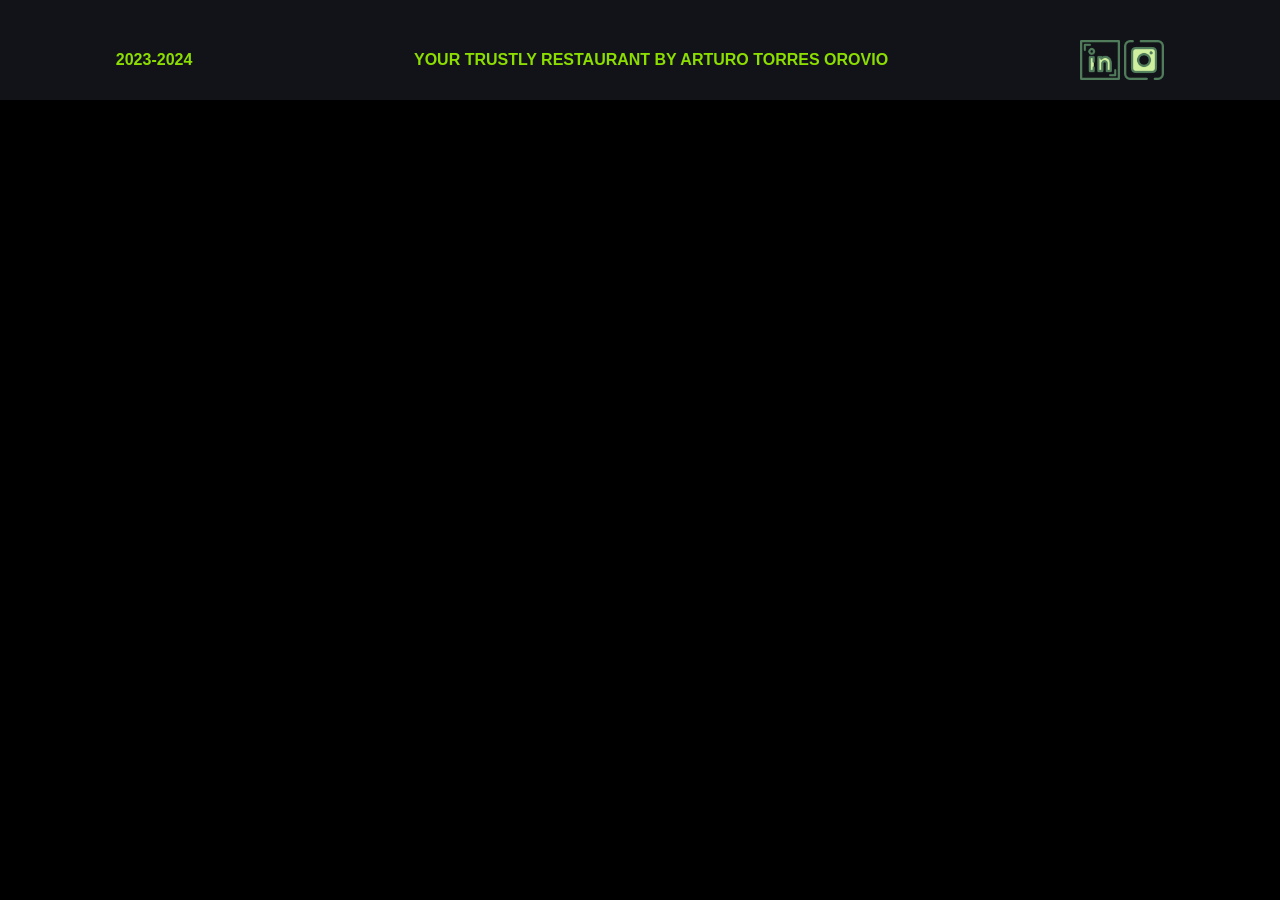
<file: dish.html>
<!DOCTYPE html>
<html lang="es-ES">

<head>
    <meta charset="UTF-8">
    <meta name="viewport" content="width=device-width, initial-scale=1.0">
    <link href="https://cdn.jsdelivr.net/npm/bootstrap@5.3.2/dist/css/bootstrap.min.css" rel="stylesheet"
        integrity="sha384-T3c6CoIi6uLrA9TneNEoa7RxnatzjcDSCmG1MXxSR1GAsXEV/Dwwykc2MPK8M2HN" crossorigin="anonymous">
    <link rel="stylesheet" href="css/style.css">
    <link rel="icon" type="image/png" href="img/logoburger.png">
    <title>Restaurante - Arturo Torres</title>
</head>

<body>
    <header>
        <nav class="navbar">
            <!-- <div class="navbar__menu"><a href="#" id="logo" class="navbar__menu"> <img src="img/logoburger.png"
                        alt="Logo" class="navbar__logo"></a></div>

            <div class="navbar__menu"><a href="#" id="init" class="navbar__menu">Inicio</a></div> -->
            <!-- <div class="navbar__menu"><a href="nosotros.html">Nosotros</a></div>
            <div class="navbar__menu"><a href="form.html">Reservas</a></div> -->
        </nav>
    </header>

    <main>

    </main>

    <footer>
        <div>
            <span>2023-2024</span>
        </div>
        <div style="margin-left: 30px;">
            <span>
                YOUR TRUSTLY RESTAURANT BY ARTURO TORRES OROVIO
            </span>
        </div>
        <div>
            <a href="https://www.linkedin.com/in/arturotorresorovio/" target="_blank">
                <img src="img/linkedin.png" alt="Linkedin">
            </a>
            <a href="https://www.instagram.com/bocadillazo/" target="_blank">
                <img src="img/instagram.png" alt="Instagram">
            </a>
        </div>
    </footer>
    <script src="https://cdn.jsdelivr.net/npm/bootstrap@5.3.2/dist/js/bootstrap.bundle.min.js"
        integrity="sha384-C6RzsynM9kWDrMNeT87bh95OGNyZPhcTNXj1NW7RuBCsyN/o0jlpcV8Qyq46cDfL"
        crossorigin="anonymous"></script>
</body>

</html>
</file>
<file: css/style.css>
* {
    -webkit-box-sizing: border-box;
    -moz-box-sizing: border-box;
    box-sizing: border-box;
    padding: 0;
    margin: 0;
    font-family: Arial, Helvetica, sans-serif;
}

body {
    background-color: black;
}

/** ------------- NAVEGACIÓN ------------- **/
header {
    position: sticky;
    top: 0px;
    z-index: 10;
}

.navbar {
    display: flex;
    justify-content: space-around;
    flex-wrap: wrap;
    background-color: #121318;
    font-weight: 600;
    padding: 10px;
    text-align: center;
}

.navbar__logo {
    display: block;
    margin: 0 auto;
    width: 100%;
    height: 100%;
    max-height: 75px;
    max-width: 100px;
}

.navbar__menu>a {
    text-decoration: none;
    color: #8CDD00;
    cursor: pointer;
}

.navbar__menu--active {
    border-bottom: 1px solid #8CDD00;
}

.navbar__menu>a:hover {
    border-bottom: 1px solid #8CDD00;
}

.navbar__menu:hover {
    color: #8CDD00;
}

.dropdown-menu {
    background-color: #121318;
    color: #8CDD00;
}

.dropdown-item {
    background-color: #121318;
    color: #8CDD00;
}

.dropdown-menu>a {
    background-color: #121318;
    color: #8CDD00;
    font-weight: bold;
}

.dropdown-menu>a:hover {
    background-color: #6db500;
}

.hover-menu>a:hover {
    background-color: #6db500;
}

/** ------------- PRIMERA SECCIÓN - BURGER + BOTÓN ------------- **/
.banner {
    display: grid;
    grid-template-columns: 1fr;
    background-image: url('../img/burger2.jpg');
    background-size: cover;
    background-position: 25% 58%;
    width: 100%;
    height: 37.5em;
}

.banner__content {
    color: #8CDD00;
    font-family: 'Gill Sans', 'Gill Sans MT', Calibri, 'Trebuchet MS', sans-serif;
    font-weight: bold;
    font-size: 3em;
    text-transform: uppercase;
    text-align: center;
    margin-top: 0.5em;
}

.banner__button {
    position: relative;
    display: block;
    margin: 0 auto;
    top: -10em;
    font-family: 'Gill Sans', 'Gill Sans MT', Calibri, 'Trebuchet MS', sans-serif;
    font-weight: bold;
    font-size: 13pt;
    border-radius: 5px;
    background-color: #8CDD00;
    width: 12em;
    height: 3em;
    cursor: pointer;
    border: 0;
}

.banner__button:hover {
    background-color: #6db500;
}

/** ------------- SEGUNDA SECCIÓN - BURGER + CONTENIDO ------------- **/
.content {
    background-color: black;
    display: grid;
    grid-template-columns: repeat(2, 50%);
    align-items: center;
}

.content div img {
    width: 100%;
    height: auto;
    max-height: 90vh;
}

.content__text {
    color: #8CDD00;
    text-align: center;
    margin: 0 auto;
}

.content__text--title {
    font-size: 4vw;
    margin: 15px;
}

.content__text--paragraph {
    font-size: 4vw;
    font-weight: bold;
    margin: 15px;
}

.content__button {
    margin: 0 auto;
    margin-top: 15px;
    font-family: 'Gill Sans', 'Gill Sans MT', Calibri, 'Trebuchet MS', sans-serif;
    font-weight: bold;
    font-size: 13pt;
    border-radius: 5px;
    background-color: #8CDD00;
    padding: 4%;
    cursor: pointer;
    border: 0;
}

.content__button:hover {
    background-color: #6db500;
}


/** ------------- TERCERA SECCIÓN - NUEVAS PROMOCIONES ------------- **/
.newfood {
    display: grid;
    grid-template-columns: repeat(2, 50%);
    background-color: black;
    justify-items: center;
}

.newfood__box {
    width: 100%;
    max-width: 400px;
}

.newfood div img {
    width: 100%;
    object-fit: cover;
    height: auto;
    box-shadow: 0px 0px 5px #8CDD00;
}

.newfood__content {
    color: #8CDD00;
    text-align: center;
    margin: 15px;
}

.newfood__content--title {
    font-size: 2.5em;
    margin-bottom: 0.25em;
}

.newfood__content--paragraph {
    font-size: 1em;
    margin-bottom: 0.5em;
}

.newfood__content__button {
    margin: 0 auto;
    margin-top: 10px;
    font-family: 'Gill Sans', 'Gill Sans MT', Calibri, 'Trebuchet MS', sans-serif;
    font-weight: bold;
    font-size: 13pt;
    border-radius: 5px;
    background-color: #8CDD00;
    padding: 0.5em 1em;
    cursor: pointer;
    border: 0;
}

.newfood__content__button:hover {
    background-color: #6db500;
}

/** ------------- FOOTER ------------- **/
footer {
    display: flex;
    flex-wrap: wrap;
    text-align: center;
    justify-content: space-around;
    align-items: center;
    text-decoration: none;
    color: #8CDD00;
    background-color: #121318;
    font-weight: 600;
    padding: 20px 20px;
}

footer div img {
    width: 100%;
    max-width: 40px;
    margin: 0 auto;
}

footer div a {
    text-decoration: none;
}

footer div img:hover {
    cursor: pointer;
    background-color: #8CDD00;
    border-radius: 5px;
}

.img-fluid {
    width: 100%;
    max-height: 400px;
    box-shadow: 0px 0px 5px #8CDD00;
}

.img-fluid:hover {
    transform: scale(1.025);
    transition: 0.3s;
}

/**  ------------- FORMULARIO ------------- **/
.form__section {
    background-color: black;
    padding: 10px;
}

#h__form {
    z-index: unset;
}

.form__section__title {
    color: #8CDD00;
    margin-bottom: 3vh;
    font-size: 36px;
    text-align: center;
    z-index: 0;
}

form {
    width: 100%;
    max-width: 450px;
    margin: 0 auto;
    color: white;
    background-color: #121318;
    border-radius: 5px;
    padding: 1vw;
    box-shadow: 0px 0px 5px #8CDD00;
}

#login, #contact {
    display: grid;
    grid-template-columns: repeat(2, 50%);
    justify-items: center;
    margin-bottom: 2vh;
}


.date__sel, .time__sel {
    display: grid;
    grid-template-columns: 1fr;
    grid-template-rows: 30px 50px;
    width: 100%;
    max-width: 194px;
    text-align: center;
}

.date__sel__input, .time__sel__options {
    text-align: center;
}

#textzone {
    display: grid;
    grid-template-columns: 1fr;
    grid-template-rows: 30px 1fr;
    justify-items: center;
    padding: 1% 2%;
    margin-bottom: 2vh;
}

textarea {
    resize: vertical;
    border: 1px solid #6db500;
    border-radius: 5px;
    padding: 10px;
    width: 100%;
}

.submit:hover {
    background-color: #8CDD00;
    color: black;
}

.submit:active {
    background-color: black;
    color: #6db500;
}

#preferences {
    display: grid;
    grid-template-columns: repeat(2, 1fr);
    justify-items: center;
    margin-bottom: 3vh;
}

.center {
    text-align: center;
    margin-bottom: 2vh;
}

/**  ------------- PÁGINA NOSOTROS ------------- **/
#escene {
    display: block;
    margin: 0 auto;
    cursor: pointer;
    width: 100%;
    max-width: 600px;
    height: 500px;
    object-fit: cover;
    box-shadow: 0px 0px 5px #8CDD00;
}

.ussection {
    padding: 2vh;
    display: grid;
    grid-template-columns: repeat(2, 50%);
    justify-items: center;
    align-items: center;
    background-color: black;
}

.ussection__information {
    color: #8CDD00;
}

.ussection__information details summary {
    margin: 3vh 0vh;
    font-size: 30px;
    cursor: pointer;
}

.ussection__information details summary:hover {
    color: #6db500;
}

.ussection__information--subsection {
    margin-left: 3vw;
}

/**  --- PRÁCTICA JS 5.2 --- **/

.text--green {
    text-decoration: none;
    color: #8CDD00;
}

.bg__black {
    background-color: black;
}

.bg__grey {
    background-color: #121318;
}

.border--green {
    border: 2px solid #8CDD00;
}

.border--green:hover {
    border: 2px solid #6db500;
    background-color: #121318;
}

.border--green1 {
    border: 1px solid #8CDD00;
}

.border_bottom--green1 {
    border-bottom: 1px solid #8CDD00;
}

.btn--green {
    background-color: #8CDD00;
    color: black;
}

.btn--green:hover {
    background-color: #6db500;
    color: black;
    transition: 0.5s;
}

.btn--deny:hover {
    background-color: rgb(255, 0, 0);
    color: white;
    transition: 0.5s;
}

.m-20percent {
    margin: 20% 1%;
}
</file>
